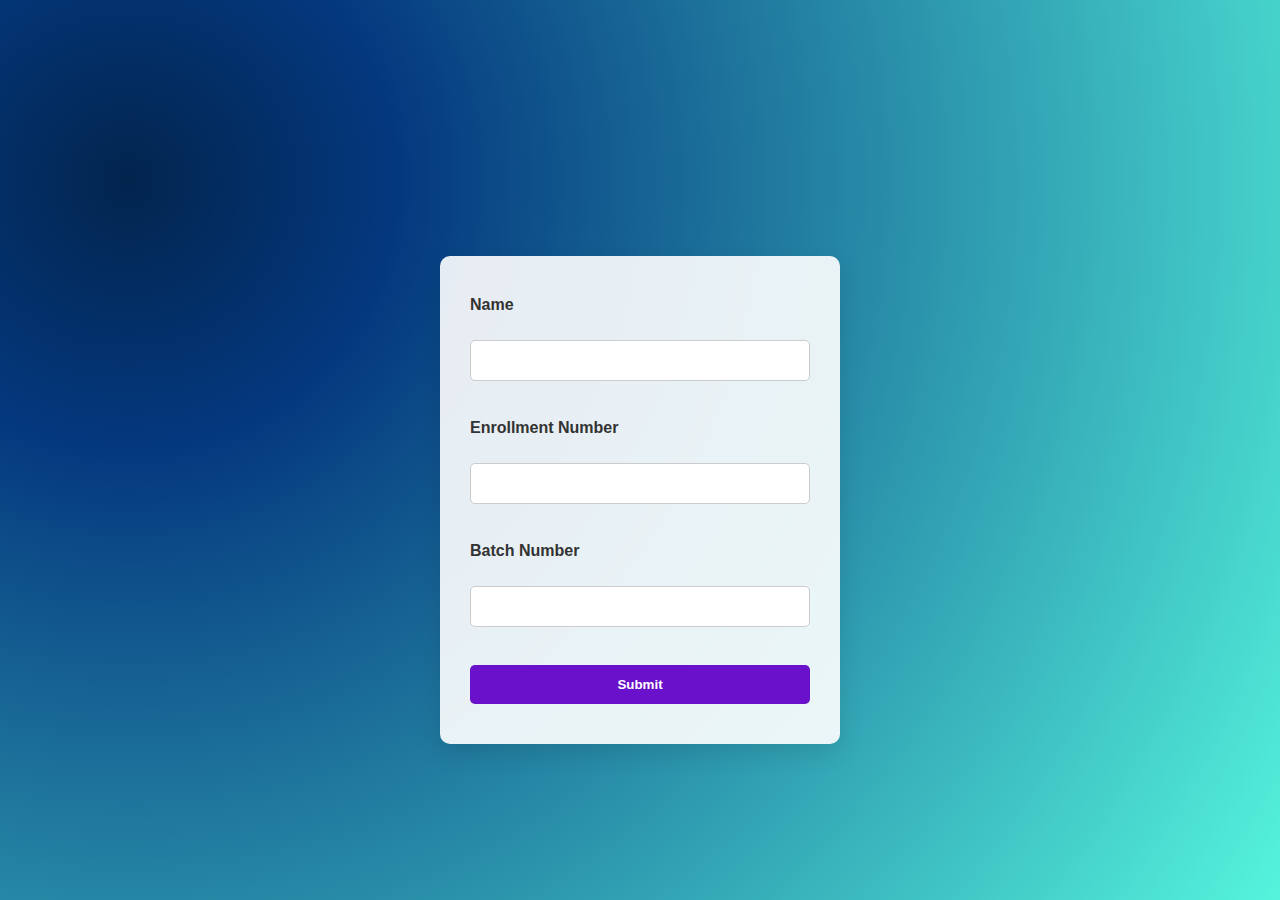
<file: index.html>
<!DOCTYPE html>
<html lang="en">
  <head>
    <meta charset="UTF-8" />
    <meta name="viewport" content="width=device-width, initial-scale=1.0" />
    <title>Student Form</title>
    <link rel="stylesheet" href="Login.css" />
  </head>
  <body>
    <h1 class="head1"></h1>
    <form class="form1" action="/MCQ.html" method="get">
      <label for="name">Name</label><br />
      <input type="text" id="name" name="name" required /><br /><br />

      <label for="enrollment">Enrollment Number</label><br />
      <input
        type="text"
        id="enrollment"
        name="enrollment"
        required
      /><br /><br />

      <label for="batch">Batch Number</label><br />
      <input type="text" id="batch" name="batch" required /><br /><br />

      <input class="submit" type="submit" value="Submit" />
    </form>
  </body>
</html>
</file>
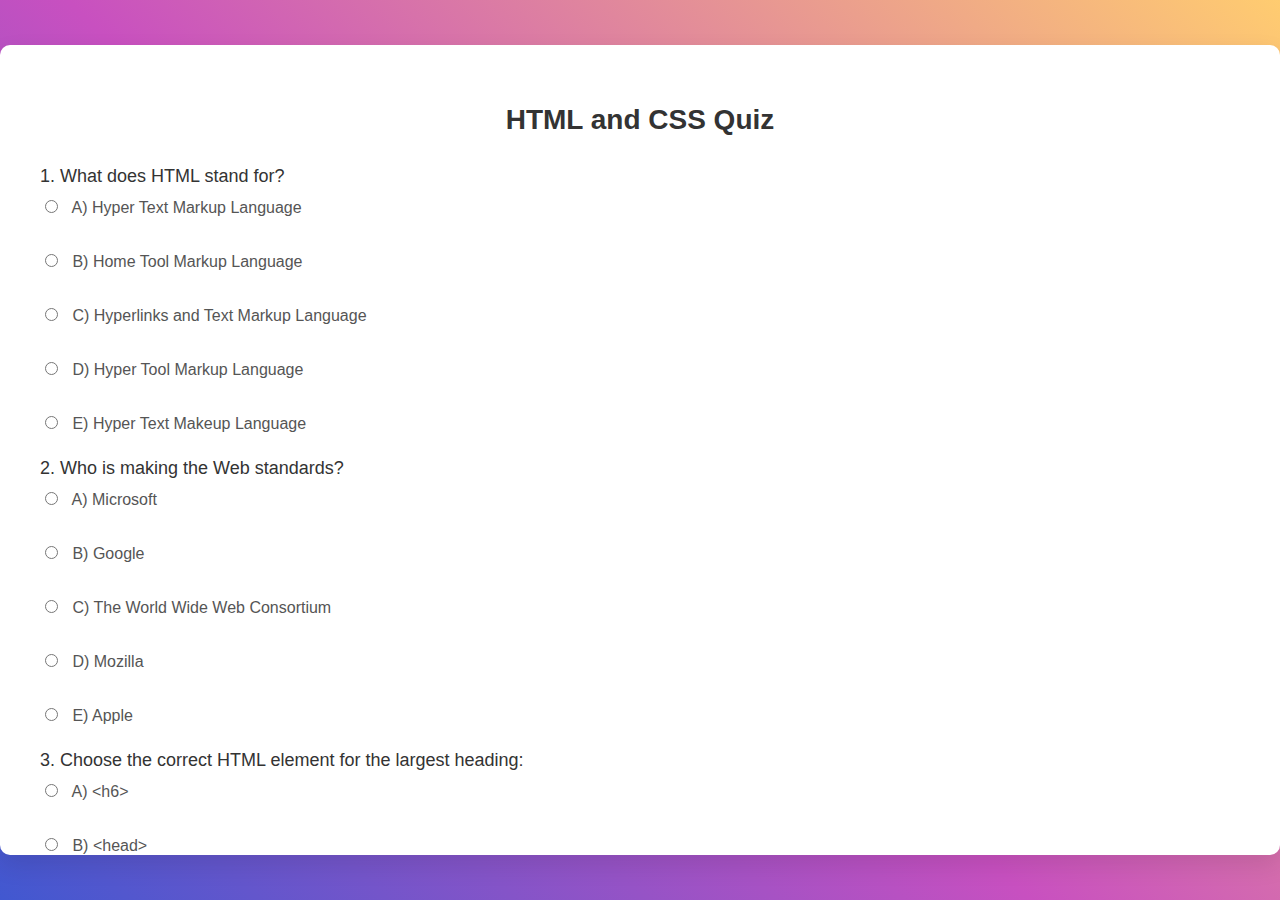
<file: MCQ.html>
<!DOCTYPE html>
<html lang="en">
  <head>
    <meta charset="UTF-8" />
    <meta name="viewport" content="width=device-width, initial-scale=1.0" />
    <title>HTML and CSS MCQ</title>
    <link rel="stylesheet" href="mcq_form.css" />
  </head>
  <body>
    <div class="form-container">
      <h1>HTML and CSS Quiz</h1>
      <form action="/submit" method="post">
        <div class="question">
          <p>1. What does HTML stand for?</p>
          <label
            ><input type="radio" name="q1" value="A" /> A) Hyper Text Markup
            Language</label
          ><br />
          <label
            ><input type="radio" name="q1" value="B" /> B) Home Tool Markup
            Language</label
          ><br />
          <label
            ><input type="radio" name="q1" value="C" /> C) Hyperlinks and Text
            Markup Language</label
          ><br />
          <label
            ><input type="radio" name="q1" value="D" /> D) Hyper Tool Markup
            Language</label
          ><br />
          <label
            ><input type="radio" name="q1" value="E" /> E) Hyper Text Makeup
            Language</label
          >
        </div>
        <div class="question">
          <p>2. Who is making the Web standards?</p>
          <label><input type="radio" name="q2" value="A" /> A) Microsoft</label
          ><br />
          <label><input type="radio" name="q2" value="B" /> B) Google</label
          ><br />
          <label
            ><input type="radio" name="q2" value="C" /> C) The World Wide Web
            Consortium</label
          ><br />
          <label><input type="radio" name="q2" value="D" /> D) Mozilla</label
          ><br />
          <label><input type="radio" name="q2" value="E" /> E) Apple</label>
        </div>
        <div class="question">
          <p>3. Choose the correct HTML element for the largest heading:</p>
          <label><input type="radio" name="q3" value="A" /> A) &lt;h6&gt;</label
          ><br />
          <label
            ><input type="radio" name="q3" value="B" /> B) &lt;head&gt;</label
          ><br />
          <label><input type="radio" name="q3" value="C" /> C) &lt;h1&gt;</label
          ><br />
          <label
            ><input type="radio" name="q3" value="D" /> D)
            &lt;heading&gt;</label
          ><br />
          <label
            ><input type="radio" name="q3" value="E" /> E) &lt;h2&gt;</label
          >
        </div>
        <div class="question">
          <p>4. What is the correct HTML element for inserting a line break?</p>
          <label><input type="radio" name="q4" value="A" /> A) &lt;br&gt;</label
          ><br />
          <label><input type="radio" name="q4" value="B" /> B) &lt;lb&gt;</label
          ><br />
          <label
            ><input type="radio" name="q4" value="C" /> C) &lt;break&gt;</label
          ><br />
          <label
            ><input type="radio" name="q4" value="D" /> D)
            &lt;newline&gt;</label
          ><br />
          <label
            ><input type="radio" name="q4" value="E" /> E) &lt;line&gt;</label
          >
        </div>
        <div class="question">
          <p>5. What does CSS stand for?</p>
          <label
            ><input type="radio" name="q5" value="A" /> A) Colorful Style
            Sheets</label
          ><br />
          <label
            ><input type="radio" name="q5" value="B" /> B) Creative Style
            Sheets</label
          ><br />
          <label
            ><input type="radio" name="q5" value="C" /> C) Cascading Style
            Sheets</label
          ><br />
          <label
            ><input type="radio" name="q5" value="D" /> D) Computer Style
            Sheets</label
          ><br />
          <label
            ><input type="radio" name="q5" value="E" /> E) Comprehensive Style
            Sheets</label
          >
        </div>
        <div class="question">
          <p>
            6. Where in an HTML document is the correct place to refer to an
            external style sheet?
          </p>
          <label
            ><input type="radio" name="q6" value="A" /> A) In the &lt;body&gt;
            section</label
          ><br />
          <label
            ><input type="radio" name="q6" value="B" /> B) In the &lt;head&gt;
            section</label
          ><br />
          <label
            ><input type="radio" name="q6" value="C" /> C) At the end of the
            document</label
          ><br />
          <label
            ><input type="radio" name="q6" value="D" /> D) In the &lt;footer&gt;
            section</label
          ><br />
          <label
            ><input type="radio" name="q6" value="E" /> E) In the &lt;meta&gt;
            section</label
          >
        </div>
        <div class="question">
          <p>7. Which HTML attribute is used to define inline styles?</p>
          <label><input type="radio" name="q7" value="A" /> A) class</label
          ><br />
          <label><input type="radio" name="q7" value="B" /> B) font</label
          ><br />
          <label><input type="radio" name="q7" value="C" /> C) styles</label
          ><br />
          <label><input type="radio" name="q7" value="D" /> D) style</label
          ><br />
          <label><input type="radio" name="q7" value="E" /> E) inline</label>
        </div>
        <div class="question">
          <p>8. Which is the correct CSS syntax?</p>
          <label
            ><input type="radio" name="q8" value="A" /> A) body {color:
            black;}</label
          ><br />
          <label
            ><input type="radio" name="q8" value="B" /> B)
            {body:color=black;}</label
          ><br />
          <label
            ><input type="radio" name="q8" value="C" /> C)
            {body;color:black;}</label
          ><br />
          <label
            ><input type="radio" name="q8" value="D" /> D)
            body:color=black;</label
          ><br />
          <label
            ><input type="radio" name="q8" value="E" /> E) body
            {color=black;}</label
          >
        </div>
        <div class="question">
          <p>9. How do you make a list that lists its items with squares?</p>
          <label
            ><input type="radio" name="q9" value="A" /> A) list-style-type:
            circle;</label
          ><br />
          <label
            ><input type="radio" name="q9" value="B" /> B) list-type:
            square;</label
          ><br />
          <label
            ><input type="radio" name="q9" value="C" /> C) list-style-type:
            square;</label
          ><br />
          <label
            ><input type="radio" name="q9" value="D" /> D) list: square;</label
          ><br />
          <label
            ><input type="radio" name="q9" value="E" /> E) list-style:
            square;</label
          >
        </div>
        <div class="question">
          <p>10. How do you select an element with id "demo" in CSS?</p>
          <label><input type="radio" name="q10" value="A" /> A) .demo</label
          ><br />
          <label><input type="radio" name="q10" value="B" /> B) demo</label
          ><br />
          <label><input type="radio" name="q10" value="C" /> C) #demo</label
          ><br />
          <label><input type="radio" name="q10" value="D" /> D) *demo</label
          ><br />
          <label><input type="radio" name="q10" value="E" /> E) id=demo</label>
        </div>
        <input type="submit" value="Submit" />
      </form>
    </div>
  </body>
</html>
</file>
<file: Login.css>
body {
    font-family: 'Segoe UI', Tahoma, Geneva, Verdana, sans-serif;
    background-image: radial-gradient( circle farthest-corner at 10% 20%,  rgba(2,37,78,1) 0%, rgba(4,56,126,1) 19.7%, rgba(85,245,221,1) 100.2% );
    display: flex;
    justify-content: center;
    align-items: center;
    height: 100vh;
    margin: 0;
}

.head1 {
    color: #ffffff;
    display: grid;
    
    font-size: 32px;
    font-weight: bold;
   
    justify-content: center;
}

.form1 {
    background: rgba(255, 255, 255, 0.9);
    padding: 40px 30px;
    border-radius: 10px;
    box-shadow: 0 10px 25px rgba(0, 0, 0, 0.1);
    width: 100%;
    max-width: 400px;
    box-sizing: border-box;
    margin-top: 100px;
    
}

.form1 label {
    font-size: 16px;
    color: #333333;
    font-weight: bold;
    display: block;
    margin-bottom: 8px;
}

.form1 input[type="text"] {
    width: 100%;
    padding: 12px;
    margin-bottom: 20px;
    border: 1px solid #cccccc;
    border-radius: 5px;
    box-sizing: border-box;
}

.form1 input[type="submit"] {
    width: 100%;
    padding: 12px;
    background-color: #6a11cb;
    border: none;
    border-radius: 5px;
    color: white;
    font-weight: bold;
    cursor: pointer;
    transition: background-color 0.3s ease;
}

.form1 input[type="submit"]:hover {
    background-image: radial-gradient( circle farthest-corner at 10% 20%,  rgba(2,37,78,1) 0%, rgba(4,56,126,1) 19.7%, rgba(85,245,221,1) 100.2% );
}
</file>
<file: mcq_form.css>
body {
    font-family: 'Arial', sans-serif;
    background-color: #4158D0;
    background-image: linear-gradient(43deg, #4158D0 0%, #C850C0 46%, #FFCC70 100%);
    
    display: flex;
    justify-content: center;
    align-items: center;
    height: 100vh;
    margin: 0;
}

.form-container {
    background: #ffffff;
    padding: 40px;
    border-radius: 10px;
    box-shadow: 0 10px 25px rgba(0, 0, 0, 0.1);
    max-width: 1500px;
    width: 100%;
    max-height: 90vh; /* Restrict height to enable scrolling */
    overflow-y: auto; /* Enable vertical scrolling */
    box-sizing: border-box;
    scrollbar-width: thin; /* Firefox */
    scrollbar-color: #007BFF #f4f4f9; /* Firefox */
}

h1 {
    text-align: center;
    color: #333333;
    margin-bottom: 30px;
    font-size: 28px;
}

.question {
    margin-bottom: 25px;
}

.question p {
    font-size: 18px;
    color: #333333;
    margin-bottom: 10px;
}

.question label {
    display: block;
    margin: 8px 0;
    font-size: 16px;
    color: #555555;
    cursor: pointer;
}

input[type="radio"] {
    margin-right: 10px;
    cursor: pointer;
}

input[type="submit"] {
    display: block;
    width: 50%;
    padding: 15px;
    background-color: #657280;
    border: none;
    border-radius: 5px;
    color: white;
    font-size: 18px;
    cursor: pointer;
    margin : 20px auto;
    transition: background-color 0.3s ease;
}

input[type="submit"]:hover {
    background-image: linear-gradient(43deg, #4158D0 0%, #C850C0 46%, #FFCC70 100%);

}

/* Webkit-based browsers (Chrome, Safari) */
.form-container::-webkit-scrollbar {
    width: 8px;
}

.form-container::-webkit-scrollbar-track {
    background: #f4f4f9;
}

.form-container::-webkit-scrollbar-thumb {
    background-color: #007BFF;
    border-radius: 10px;
}

html {
    scroll-behavior: smooth; /* Smooth scrolling for the whole page */
}
</file>
